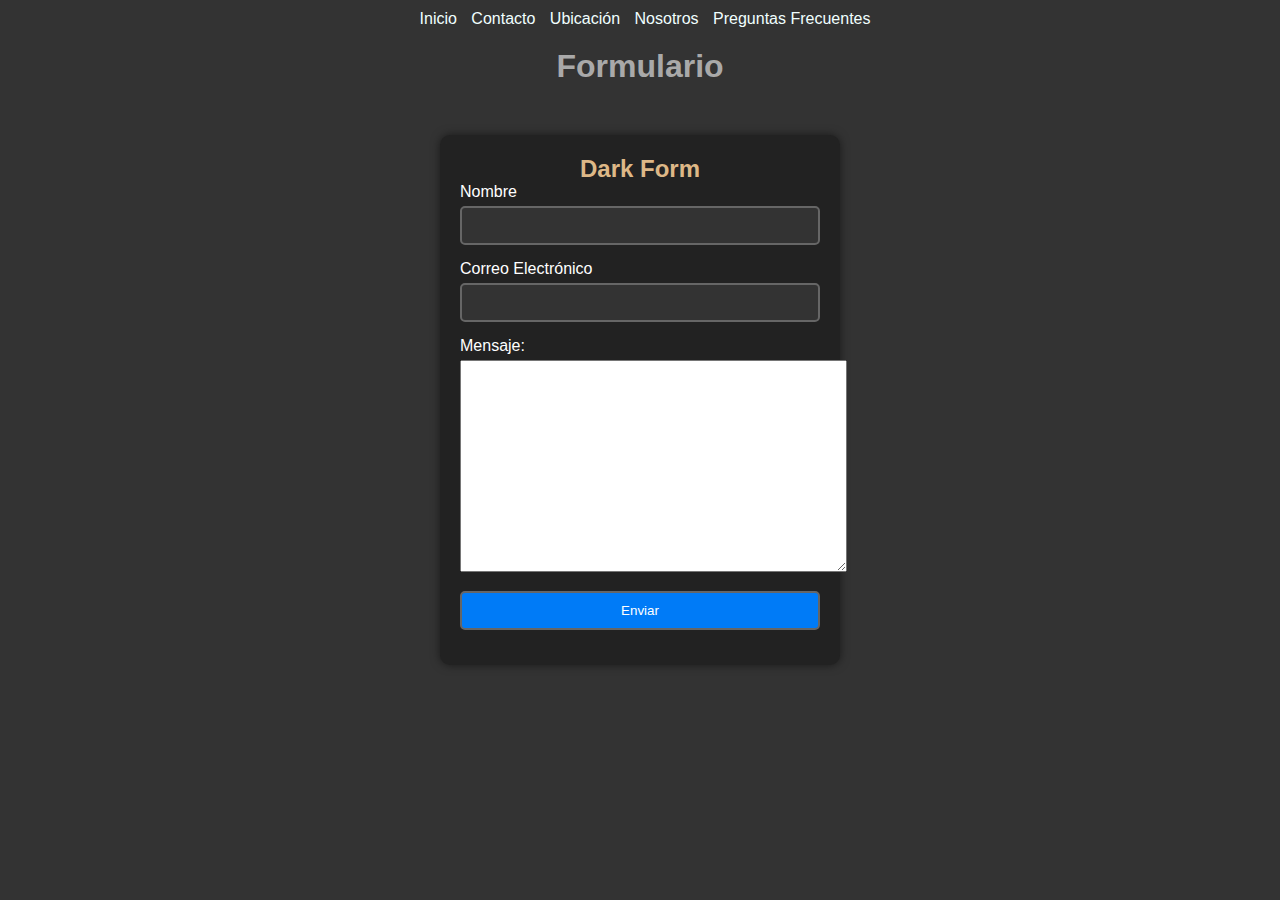
<file: ESTILOS 2/index.html>
<!DOCTYPE html>
<html lang="es">
<head>
    <meta charset="UTF-8">
    <meta name="viewport" content="width=device-width, initial-scale=1.0">
    <title>Clase Estilos 2</title>
    <link rel="stylesheet" href="./css/style.css"
</head>
<body>
    <header>
        <nav>
           <a href="index.html">Inicio</a>  <!-- a*5 y multiplica las lineas-->
           <a href="./pages/contacto.html">Contacto</a>
           <a href="./pages/ubicacion.html">Ubicación</a>
           <a href="./pages/nosotros.html">Nosotros</a>
           <a href="./pages/p-f.html">Preguntas Frecuentes</a>
           
        </nav>
    </header>

    <main>
        <h1>Formulario</h1>
    <div class="container">
        <h2>Dark Form</h2>
            <form>
                <section class="form-group">
                    <label for="nombre">Nombre</label>
                    <input type="text" required>
                </section>
                <section class="form-group">
                    <label for="correo">Correo Electrónico</label>
                    <input type="email"required>
                </section>
                <section class="form-group">
                    <label for="mensaje">Mensaje: </label>
                    <textarea rows="14" cols="46" required></textarea>
                </section>
                <section class="form-group">
                    <input type="submit" value="Enviar">
                </section>
            </form>
    </div>
    </main>
</body>
</html>
</file>
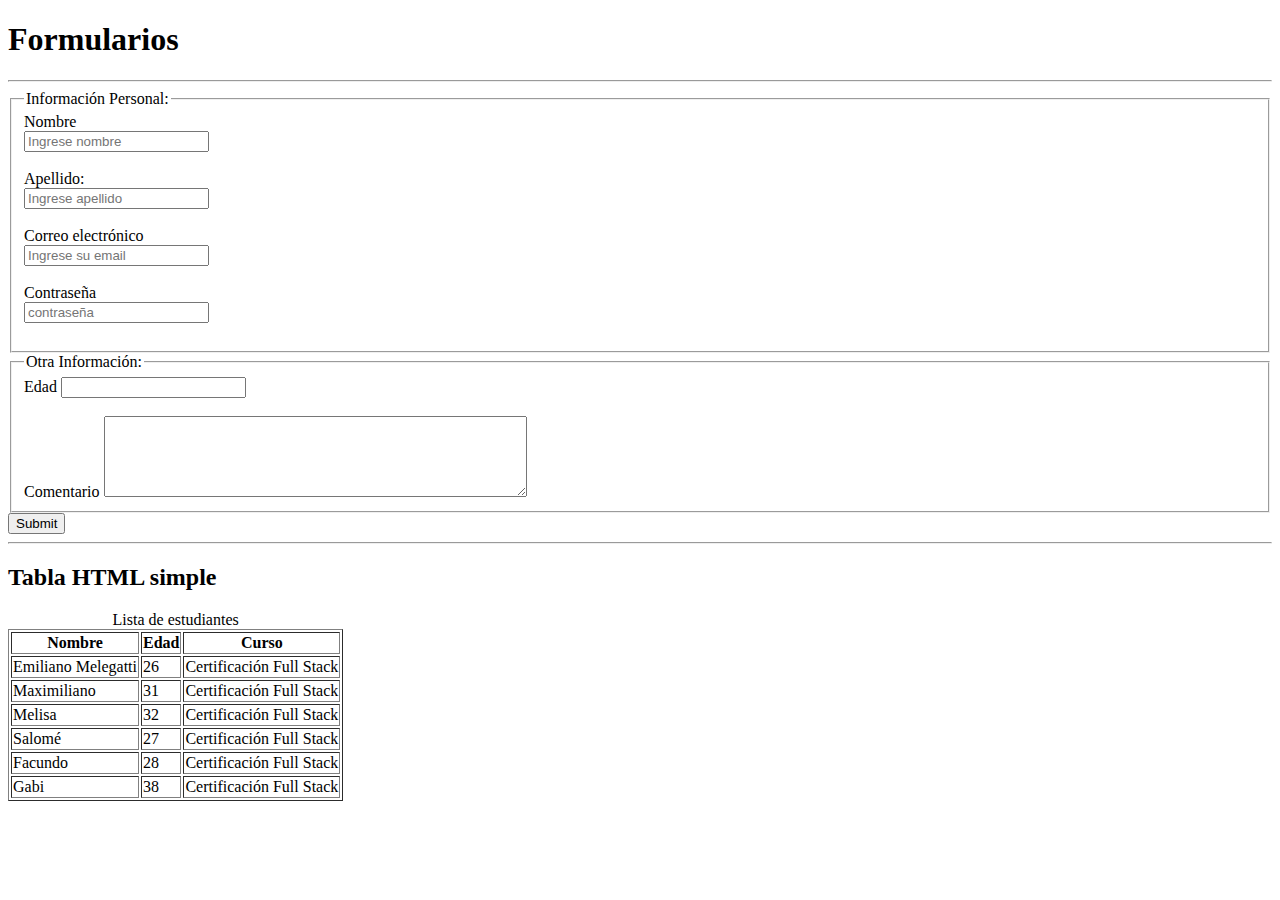
<file: HTML 2/index.html>
<!DOCTYPE html>
<html lang="es">

<head>
    <meta charset="UTF-8">
    <meta name="viewport" content="width=device-width, initial-scale=1.0">
    <title>Document</title>
</head>

<body>

    <h1> Formularios </h1>
    <hr>

    <form action="">
        <fieldset>
            <legend> Información Personal: </legend>
            <label for="nombre">Nombre</label><br>
            <input type="text" placeholder="Ingrese nombre" required>
            <br>
            <br>
            <label for="apellido">Apellido:</label><br>
            <input type="text" placeholder="Ingrese apellido" required>
            <br>
            <br>
            <label for="email">Correo electrónico</label><br>
            <input type="email" required placeholder="Ingrese su email">
            <br>
            <br>
            <label for="contraseña">Contraseña</label><br>
            <input type="password" placeholder="contraseña" required>
            <br>
            <br>
        </fieldset>
        <fieldset>
            <legend> Otra Información:</legend>
            <label for="edad">Edad</label>
            <input type="number" name="edad" id="edad" min="0">
            <br>
            <br>
            <label for="comentario">Comentario</label>
            <textarea name="comentario" id="comentario" cols="50" rows="5"></textarea>
        </fieldset>

        <input type="submit">
    </form>
    <hr>

    <h2>Tabla HTML simple</h2>

    <table border="1">

        <caption>Lista de estudiantes</caption>
        <thead>
            <tr>
                <th>Nombre</th>
                <th>Edad</th>
                <th>Curso</th>
            </tr>
        </thead>
        <tbody>
            <tr>
                <td>Emiliano Melegatti</td>
                <td>26</td>
                <td> Certificación Full Stack </td>
            </tr>
            <tr>
                <td>Maximiliano</td>
                <td>31</td>
                <td>Certificación Full Stack </td>
            </tr>
            <tr>
                <td>Melisa</td>
                <td>32</td>
                <td>Certificación Full Stack </td>
            </tr>
            <tr>
                <td>Salomé</td>
                <td>27</td>
                <td>Certificación Full Stack </td>
            </tr>
            <tr>
                <td>Facundo</td>
                <td>28</td>
                <td>Certificación Full Stack </td>
            </tr>
            <tr>
                <td>Gabi</td>
                <td>38</td>
                <td>Certificación Full Stack </td>
            </tr>
        </tbody>
    </table>




</body>

</html>
</file>
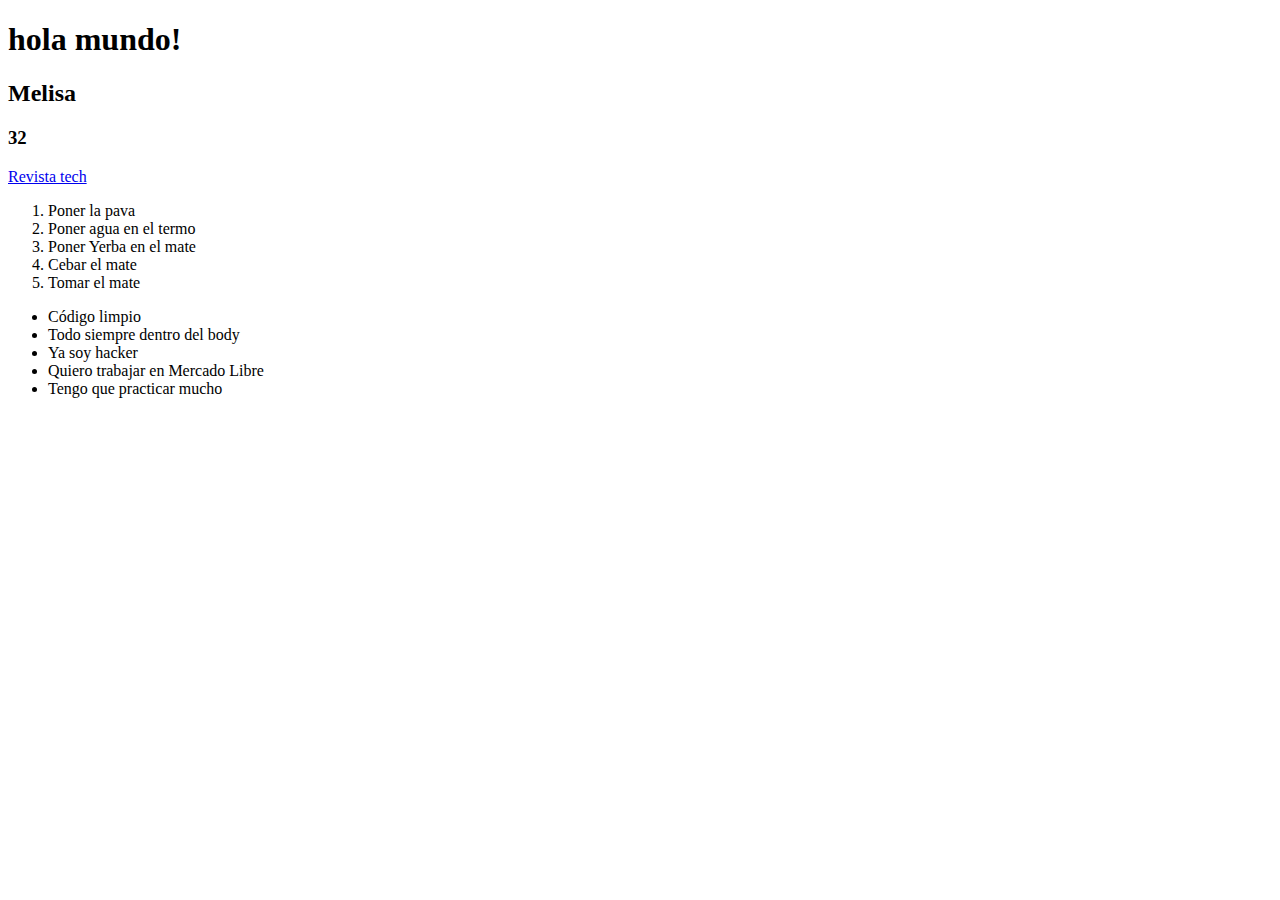
<file: HTML1/index.html>
<!-- Declaración del tipo de documento. Define la versión de html q se está utilizando en la página (alt+z p encuadrar)-->
<!DOCTYPE html>
<!-- (ctrl+} para comentar) -->
<!-- Elemento raiz de un documento HTML, el cual contiene una característica adicional llamada "atributo", que en este caso le da el lenguaje a nuestra página -->
<html lang="es">
  <!-- contiene los metadatos y enlaces a recursos externos como hojas de estilo y script -->

  <head>
    <!-- indica el conjunto de caracteres q se debe utilizar para interpretar el contenido de una página web
    "codificación de caracteres, puede representar casi todos los caracteres definidos en el estandar Unicode" -->
    <meta charset="UTF-8" />
    <!-- establece un ancho de ventana por defecto igual al dispositivo que la abre / scale = nivel de zoom -->
    <meta name="viewport" content="width=device-width, initial-scale=1.0" />
    <!-- define el título de la página que se muestra en la pestaña del navegador -->
    <title>Mi primer página web</title>
  </head>

  <body>
    <!-- Etiquetas en bloque -->
    <!-- etiquetas de encabezado - Heading tags -->
    <h1>hola mundo!</h1>
    <h2>Melisa</h2>
    <h3>32</h3>

    <!-- Etiquetas en línea -->
    <a href="https://revistatech.com.ar"> Revista tech </a>

    <!-- etiquetas de en bloque: listas -->
    <ol>
      <!-- item de listas o list item -->
      <li>Poner la pava</li>
      <li>Poner agua en el termo</li>
      <li>Poner Yerba en el mate</li>
      <li>Cebar el mate</li>
      <li>Tomar el mate</li>
    </ol>

    <!-- lista sin orden  o Unorder list-->
    <ul> 
        <li>Código limpio</li>
        <li>Todo siempre dentro del body</li>
        <li>Ya soy hacker</li>
        <li>Quiero trabajar en Mercado Libre</li>
        <li>Tengo que practicar mucho</li>

    </ul>
  </body>
</html>
</file>
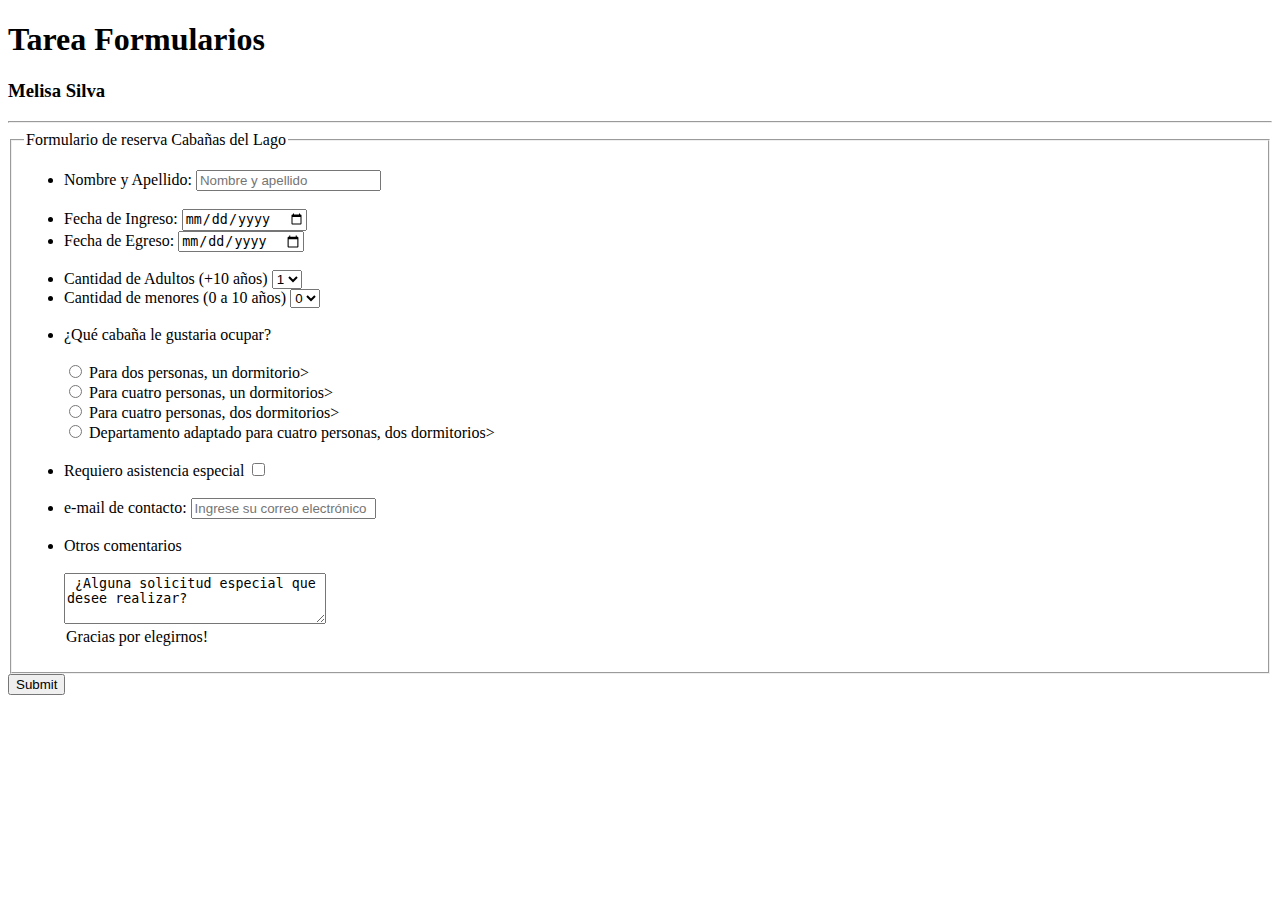
<file: HTML 2/TAREA.html>
<!DOCTYPE html>
<html lang="en">
<head>
    <meta charset="UTF-8">
    <meta name="viewport" content="width=device-width, initial-scale=1.0">
    <title>Document</title>
</head>
<body>
    <h1>Tarea Formularios</h1>
    <h3> Melisa Silva</h3>
    <hr>

    <form action="">
        <fieldset>
            <legend> Formulario de reserva Cabañas del Lago</legend>
            <ul>
            <li><label for="Nombre">Nombre y Apellido:</label> <input type="text" required placeholder="Nombre y apellido"></li>
            <br>
            <li><label for="FechaIngreso">Fecha de Ingreso:</label> <input type="date" required></li>
            <li><label for="FechaEgreso">Fecha de Egreso:</label> <input type="date" required></li>
            <br>
            <li><label for="CantidadPersonas"> Cantidad de Adultos (+10 años) </label> <select name="Personas"></li>
                <option value="1">1</option>
                <option value="2">2</option>
                <option value="3">3</option>
                <option value="4">4</option>
            </select>
            <br>
            <li> <label for="CantidadMenores"> Cantidad de menores (0 a 10 años) </label> <select name="Menores"></li>
                <option value="1">0</option>
                <option value="2">1</option>
                <option value="3">2</option>
                <option value="4">3</option>
            </select>
            <br>
            <br>
            <li><label for="Tipo de cabaña">¿Qué cabaña le gustaria ocupar?</label> </li>
            <br>
            <input type="radio" name="cabañas" value="1"> Para dos personas, un dormitorio> 
            <br>
            <input type="radio" name="cabañas" value="2"> Para cuatro personas, un dormitorios> 
            <br>
            <input type="radio" name="cabañas" value="3"> Para cuatro personas, dos dormitorios> 
            <br>
            <input type="radio" name="cabañas" value="4"> Departamento adaptado para cuatro personas, dos dormitorios> 
            <br>
            <br>
            <li><label for="Asistencia">Requiero asistencia especial</label> <input type="checkbox"></li>
            <br>
            <li><label for="email"> e-mail de contacto:</label> <input type="email" required placeholder="Ingrese su correo electrónico">
            <br>
            <br>
            <li><label for="Comentarios">Otros comentarios</label></li>
            <br>
            <textarea name="comentario" id="comentario" cols="30" rows="3" > ¿Alguna solicitud especial que desee realizar?  </textarea>
            <legend>Gracias por elegirnos!</legend>
            </ul>    
        </fieldset>

            <input type="submit">
    </form>

</body>
</html>
</file>
<file: ESTILOS 2/css/style.css>
/*formateo de valores por defecto*/
*{
    margin: 0;
    padding: 0;
    box-sizing: border-box;
}
/*aplicamos estilos al elemento body */
body {
    background-color: #333;
    font-family: Arial, Helvetica, sans-serif;
}

/* Aplicamos estilos al header*/

header{
    padding: 10px; 
    margin-bottom: 10px; 
    margin-left: 10px;
    text-align: center;
}

/*aplicamos estilos a los enlaces del header */

header nav a{
    color:azure; 
    text-decoration-line: none; 
    margin: 5px;
}
h1{
    text-align: center;
    color: darkgray;
}
/*aplicamos estilos al div container*/
.container {
    width: 400px;
    margin: 50px auto;
    background-color: #222;
    padding: 20px;
    border-radius: 10px;
    box-shadow: 0px 0px 10px rgba(0,0,0,0.5);
}
/*aplicamos estilos a nuestro subtitulo*/
.container h2{
    color: burlywood;
    text-align: center;
}
/*aplicamos estilos a nuestros form-group*/
.form-group{
    margin-bottom: 15px;
}
/*aplicamos estilos al form-group y su hijo label*/

.form-group label{
    color: white;
    display:block;
    margin-bottom: 5px;
}

/*aplicamos estilos a los inputs*/

.form-group input{
    width: 100%;
    padding: 10px;
    border: 2px solid #666;
    border-radius: 5px;
    background-color: #333;
    color: azure; 
}

/*aplicamos estilos al input submit mediante seudoelementos*/

.form-group input[type="submit"]{
    background-color: #007bf7;
    color: white;
    cursor: pointer;
}

.form-group input[type="submit"]:hover{
    background-color: #a400b3;
}
</file>
